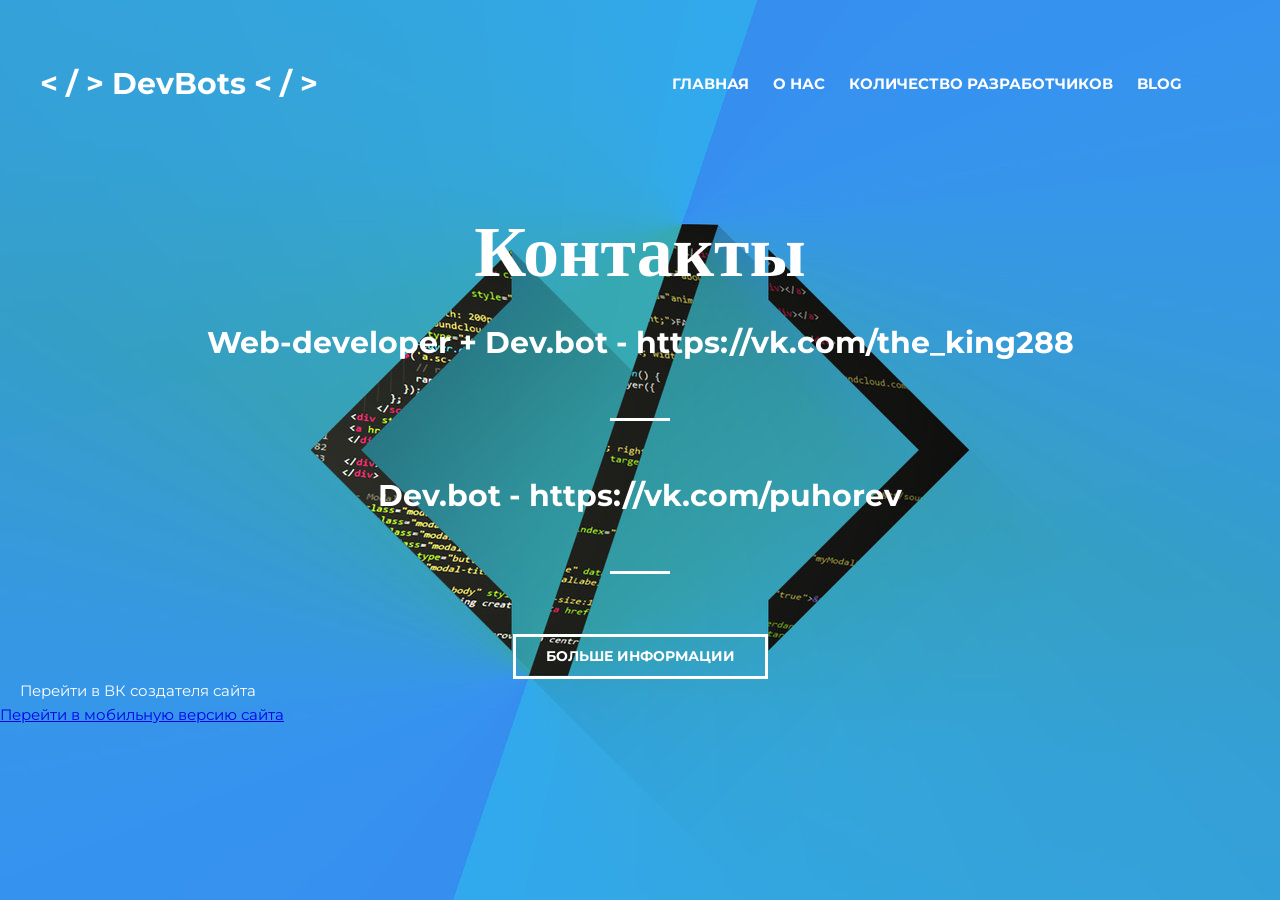
<file: contact.html>
<!DOCTYPE html>
<html lang="en">
    <head>
        <link rel="stylesheet" href="assets/css/style.css">
        <link rel="preconnect" href="https://fonts.googleapis.com">
<link rel="preconnect" href="https://fonts.gstatic.com" crossorigin>
<link href="https://fonts.googleapis.com/css2?family=Kaushan+Script&family=Montserrat:wght@400;700&family=Roboto&display=swap" rel="stylesheet">
        <meta charset="UTF-8">
        <title>DevBot</title>
</head>
<body>

<header class="header">
    <div class="container">
        <div class="heared__inner">
            <div class="header__logo">< / > DevBots < / > </div>
            <div class="nav">

                <nav class="nav">
                    <a class="nav__link" href="index.html">Главная</a>
                    <a class="nav__link" href="o_nas.html">О нас</a>
                    <a class="nav__link" href="col-vo_dev.html">Количество разработчиков</a>
                    <a class="nav__link" href="https://vk.com/@fullstackdevelopercsshtmljs-blog">Blog</a>
                    <a class="nav__link" href="#"></a>
                    <a class="nav__link" href="contact.html"></a>
                    </nav>
            </div>
        </div>
    </div>
</header>    


<div class="intro">
    <div class="container">
        <div class="intro__inner">
            <h2 class="intro_suptitle">Контакты</h2>
            <h1 class="intro__o_nas">Web-developer + Dev.bot - https://vk.com/the_king288</h1>
            <h1 class="intro__o_nas">Dev.bot - https://vk.com/puhorev</h1>
            <a class="btn" href="https://vk.com/fullstackdevelopercsshtmljs">Больше информации</a>
        </div>
        </div>
        <div class="text_by">
            <a class="text_by" href="https://vk.com/the_king288">Перейти в ВК создателя сайта</a>
        </div>
        <div class="mobilev">
            <a class="mobilev" href="mobile_version/mobile_version.html">Перейти в мобильную версию сайта</a>
        </div>
    </div>   
</div>
</div>
    
</body>
</html>
</file>
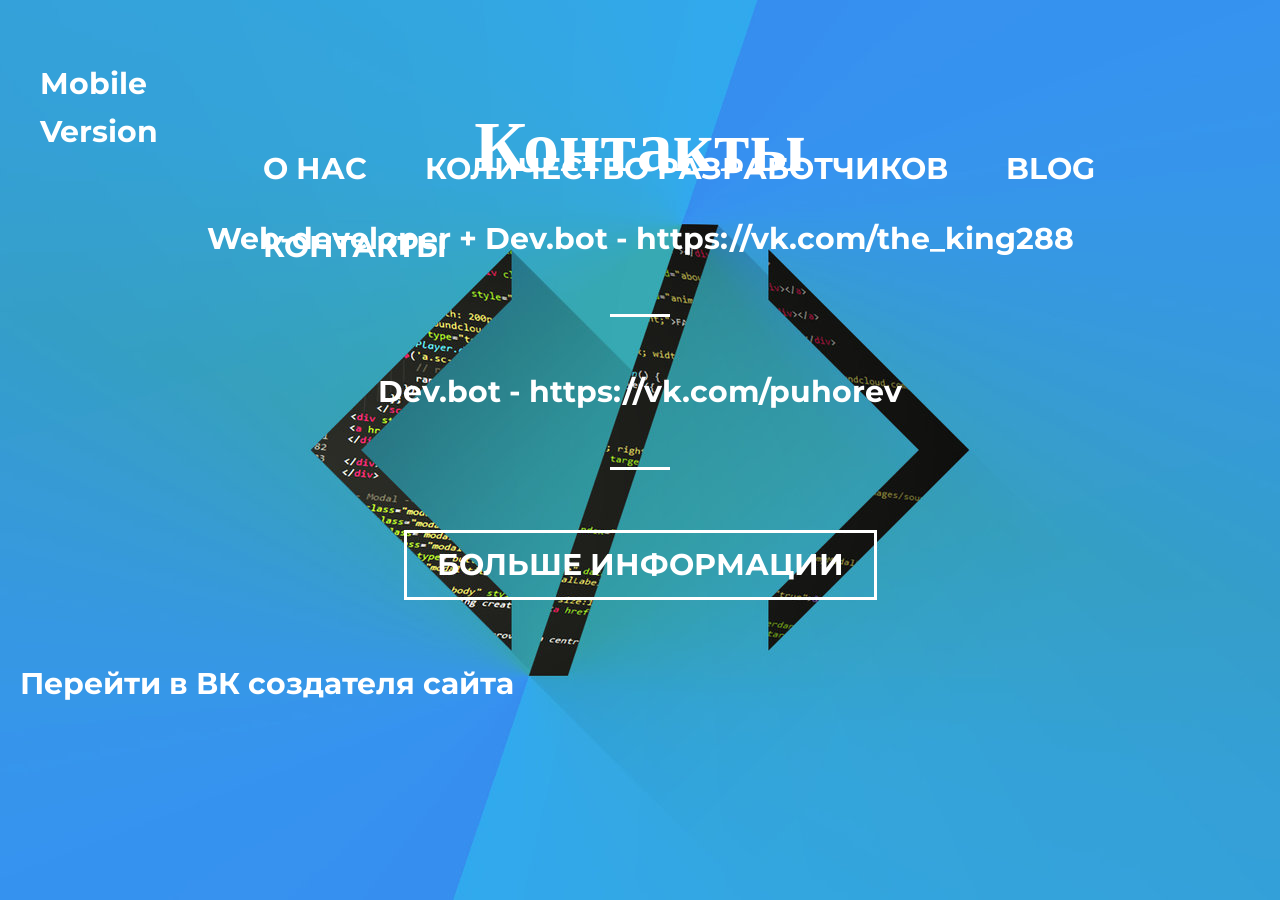
<file: mobile_version/contact_mobile.html>
<!DOCTYPE html>
<html lang="en">
    <head>
        <link rel="stylesheet" href="assets/css/style.css">
        <link rel="preconnect" href="https://fonts.googleapis.com">
<link rel="preconnect" href="https://fonts.gstatic.com" crossorigin>
<link href="https://fonts.googleapis.com/css2?family=Kaushan+Script&family=Montserrat:wght@400;700&family=Roboto&display=swap" rel="stylesheet">
        <meta charset="UTF-8">
        <title>DevBot</title>
</head>
<body>

<header class="header">
    <div class="container">
        <div class="heared__inner">
            <div class="header__logo">Mobile Version</div>
            <div class="nav">

                <nav class="nav">
                    <a class="nav__link" href="o_nas_mobile.html">О нас</a>
                    <a class="nav__link" href="col-vo_dev_mobile.html">Количество разработчиков</a>
                    <a class="nav__link" href="https://vk.com/@fullstackdevelopercsshtmljs-blog">Blog</a>
                    <a class="nav__link" href="#"></a>
                    <a class="nav__link" href="contact_mobile.html">Контакты</a>
                    </nav>
            </div>
        </div>
    </div>
</header>    


<div class="intro">
    <div class="container">
        <div class="intro__inner">
            <h2 class="intro_suptitle">Контакты</h2>
            <h1 class="intro__o_nas">Web-developer + Dev.bot - https://vk.com/the_king288</h1>
            <h1 class="intro__o_nas">Dev.bot - https://vk.com/puhorev</h1>
            <a class="btn" href="https://vk.com/fullstackdevelopercsshtmljs">Больше информации</a>
        </div>
        </div>
        <div class="text_by">
            <a class="text_by" href="https://vk.com/the_king288">Перейти в ВК создателя сайта</a>
        </div>
        <div class="perexod_dekstop">
            <a class="perexod_dekstop" href=""></a>
        </div>
            </div>   
</div>
</div>
    
</body>
</html>
</file>
<file: assets/css/style.css>
body  {
    margin: 0;
   font-family: 'Montserrat', sans-serif;
    
   font-size: 15px;
   line-height: 1.6;
   color: #333;
}

*,
*:before,
*:after {
    box-sizing: border-box;
}

h1,h2,h3,h4,h5,h6{
    margin: 0 ;
}

/* Контейнер*/
.container {
    width: 100%;
    max-width: 1200px;
    margin: 0 auto;
    }

/*Интро*/

.intro {
    display: flex;
    flex-direction: column;
    justify-content: center;
    width: 100%;
    height: 100vh;
    
    background: url(../images/intro.jpg) center
    no-repeat;
    -webkit-background-size: cover;
    background-size: cover;
}   

.intro__inner {
    width: 100%;
    max-width: 880px;
    margin: 0 auto;
    text-align: center;
}

.intro_suptitle {
    font-size: 72px;
    color: #fff;
    font-family: 'Kaushan Script', cursive;
    text-align: center;
    margin: 20px ;
}

.intro__title {
    color: #fff;
    font-size: 100px;
    font-weight: 700;
    text-align: center;
    line-height: 1;
}

.intro__title:after{
    content: "";
    display: block;
    width: 60px;
    height: 3px;
    
    margin: 60px auto 60px;
    background-color: #fff;
}

.intro__o_nas {
    color: #fff;
    font-size: 30px;
    font-weight: 700;
    text-align: center;
    line-height: 1;
}

.intro__o_nas:after {
    content: "";
    display: block;
    width: 60px;
    height: 3px;
    
    margin: 60px auto 60px;
    background-color: #fff;
}

/* Header */
.header {
    padding-top: 30px;
    width: 100%;

    position: absolute;
    top: 0;
    left: 0;
    right: 0;
    z-index: 1000;
}

.header__logo{
    font-size: 30px;
    font-weight: 700;
    color: #fff;
}

.heared__inner {
    padding-top: 30px;
    display: flex;
    justify-content: space-between;
    align-items: center;
}

/* Nav */
.nav{
    font-size: 15px;
    text-transform: uppercase;
    font-weight: bold;
}

.nav__link {
    color: #fff;
    text-decoration: none;
    transition: color 0.2s linear;
    display: inline-block;
    vertical-align: top;
    margin: 0 10px;
    position: relative;
}

.nav__link:hover {
    color: #fce38a;

}

.nav__link:after {
    content: "";
    width: 100%;
    height: 3px;
    background-color: #fce38a;

    position: absolute;
    top: 100%;
    left: 0;
    z-index: 1;
    display: none;
    opacity: 0;

    transition: opacity 0.1s linear;
}

.nav__link:hover:after {
    display: block;
    opacity: 1;
}

/*Button ну или кнопка крч*/
.btn{
    display: inline-block;
    vertical-align: top;
    padding: 8px 30px;

    border: 3px solid #fff;
    color: #fff;
    text-transform: uppercase;
    font-size: 14px;
    font-weight: 700;
    text-decoration: none;
    transition: background 0.1s linear, color 0.1s linear ;
}

.btn:hover {
    background-color: #fff;
    color: black;

}

/*Текст моего ВК*/
.text_by {
    color: #fff;
    text-decoration: none;
    transition: color 0.2s linear;
    display: inline-block;
    vertical-align: top;
    margin: 0 10px;
    position: relative;
}

.text_by:hover {
    color: #fce38a;

}
</file>
<file: mobile_version/assets/css/style.css>
body  {
    margin: 0;
   font-family: 'Montserrat', sans-serif;
    
   font-size: 15px;
   line-height: 1.6;
   color: #333;
}

*,
*:before,
*:after {
    box-sizing: border-box;
}

h1,h2,h3,h4,h5,h6{
    margin: 0 ;
}

/* Контейнер*/
.container {
    width: 100%;
    max-width: 1200px;
    margin: 0 auto;
    }

/*Интро*/

.intro {
    display: flex;
    flex-direction: column;
    justify-content: center;
    width: 100%;
    height: 100vh;
    
    background: url(../image/intro.jpg) center
    no-repeat;
    -webkit-background-size: cover;
    background-size: cover;
}   

.intro__inner {
    width: 100%;
    max-width: 880px;
    margin: 0 auto;
    text-align: center;
}

.intro_suptitle {
    font-size: 72px;
    color: #fff;
    font-family: 'Kaushan Script', cursive;
    text-align: center;
    margin: 20px ;
}

.intro__title {
    color: #fff;
    font-size: 100px;
    font-weight: 700;
    text-align: center;
    line-height: 1;
}

.intro__title:after{
    content: "";
    display: block;
    width: 60px;
    height: 3px;
    
    margin: 60px auto 60px;
    background-color: #fff;
}

.intro__o_nas {
    color: #fff;
    font-size: 30px;
    font-weight: 700;
    text-align: center;
    line-height: 1;
}

.intro__o_nas:after {
    content: "";
    display: block;
    width: 60px;
    height: 3px;
    
    margin: 60px auto 60px;
    background-color: #fff;
}

/* Header */
.header {
    padding-top: 30px;
    width: 100%;

    position: absolute;
    top: 0;
    left: 0;
    right: 0;
    z-index: 1000;
}

.header__logo{
    font-size: 30px;
    font-weight: 700;
    color: #fff;
    margin: 0 0 200px;
}

.heared__inner {
    padding-top: 30px;
    display: flex;
    justify-content: space-between;
    align-items: center;
}

/* Nav */
.nav{
    font-size: 30px;
    text-transform: uppercase;
    font-weight: bold;
}

.nav__link {
    color: #fff;
    text-decoration: none;
    transition: color 0.2s linear;
    display: inline-block;
    vertical-align: top;
    margin: 15px 25px;
    position: relative;
}

.nav__link:hover {
    color: #fce38a;

}

.nav__link:after {
    content: "";
    width: 100%;
    height: 3px;
    background-color: #fce38a;

    position: absolute;
    top: 100%;
    left: 0;
    z-index: 1;
    display: none;
    opacity: 0;

    transition: opacity 0.1s linear;
}

.nav__link:hover:after {
    display: block;
    opacity: 1;
}

/*Button ну или кнопка крч*/
.btn{
    display: inline-block;
    vertical-align: top;
    padding: 8px 30px;

    border: 3px solid #fff;
    color: #fff;
    text-transform: uppercase;
    font-size: 30px;
    font-weight: 700;
    text-decoration: none;
    transition: background 0.1s linear, color 0.1s linear ;
}

.btn:hover {
    background-color: #fff;
    color: black;

}

/*Текст моего ВК*/
.text_by {
    color: #fff;
    text-decoration: none;
    transition: color 0.2s linear;
    display: inline-block;
    vertical-align: top;
    margin: 30px 10px;
    position: relative;
    font-size: 30px;
    font-weight: bold;
}

.text_by:hover {
    color: #fce38a;

}

.intro_suptitle2 {
    font-size: 60px;
    color: #fff;
    font-family: 'Kaushan Script', cursive;
    text-align: center;
    margin: 20px ;
}

/*Переход обратно на компьютерную версию*/
.perexod_dekstop {
    color: #fff;
    text-decoration: none;
    transition: color 0.2s linear;
    display: inline-block;
    vertical-align: top;
    margin: 0 10px;
    position: relative;
    font-size: 40px;
}

.perexod_dekstop:hover {
    color: #fce38a;

}

/*Настройки мобильной версии сайта*/
.intro__o_nas_mobile {
    color: #fff;
    font-size: 40px;
    font-weight: 700;
    text-align: center;
    line-height: 1;
}

.intro__o_nas_mobile:after {
    content: "";
    display: block;
    width: 60px;
    height: 3px;
    
    margin: 60px auto 60px;
    background-color: #fff;
}

.intro_suptitle_mobile {
    font-size: 55px;
    color: #fff;
    font-family: 'Kaushan Script', cursive;
    text-align: center;
    margin: 15px ;
}
</file>
